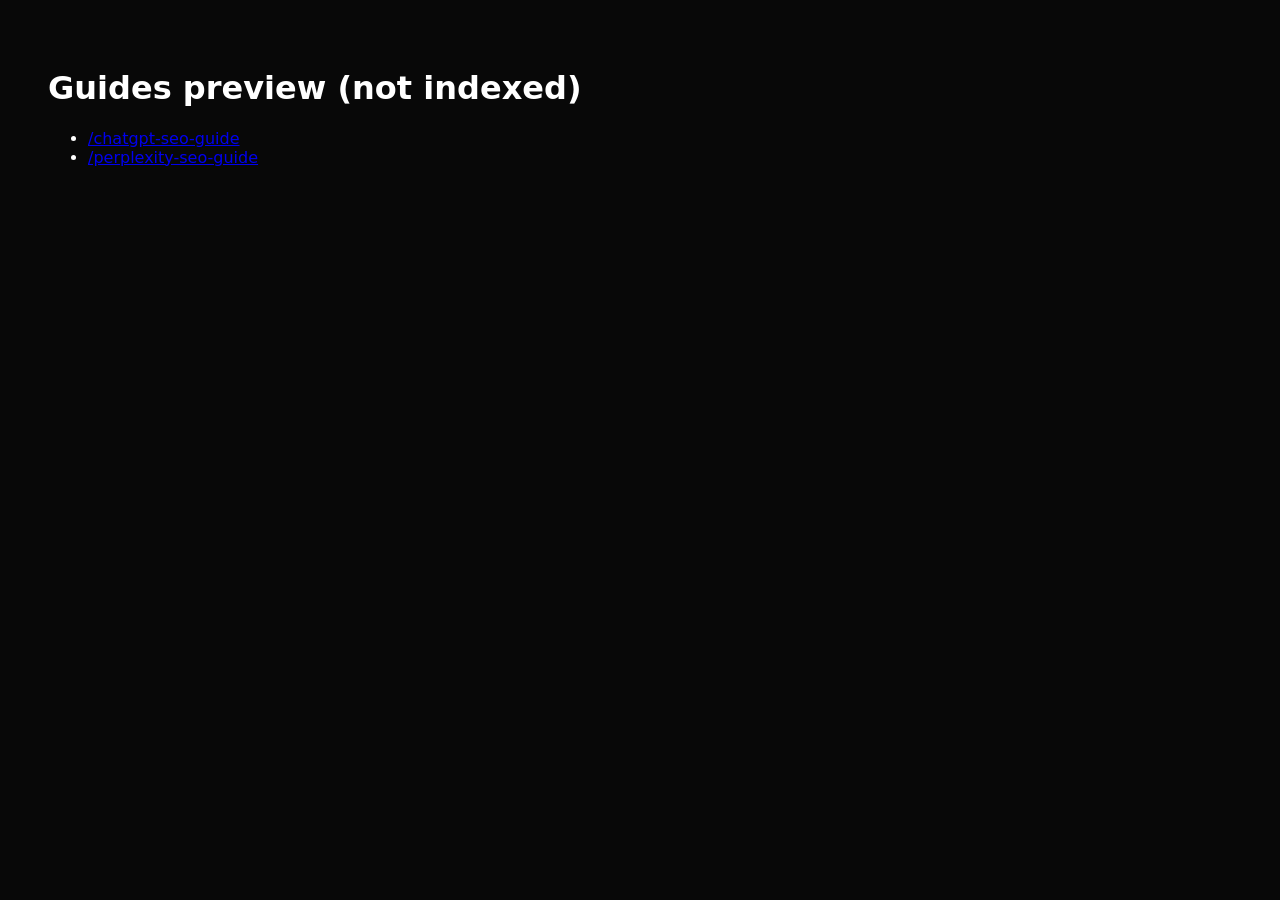
<file: index.html>
<!doctype html><meta charset="utf-8"><meta name="robots" content="noindex, nofollow"><title>Guides preview</title><body style="font:16px system-ui;background:#080808;color:#fff;padding:40px"><h1>Guides preview (not indexed)</h1><ul><li><a href="/maximus-guides-preview/chatgpt-seo-guide/">/chatgpt-seo-guide</a></li><li><a href="/maximus-guides-preview/perplexity-seo-guide/">/perplexity-seo-guide</a></li></ul>
</file>
